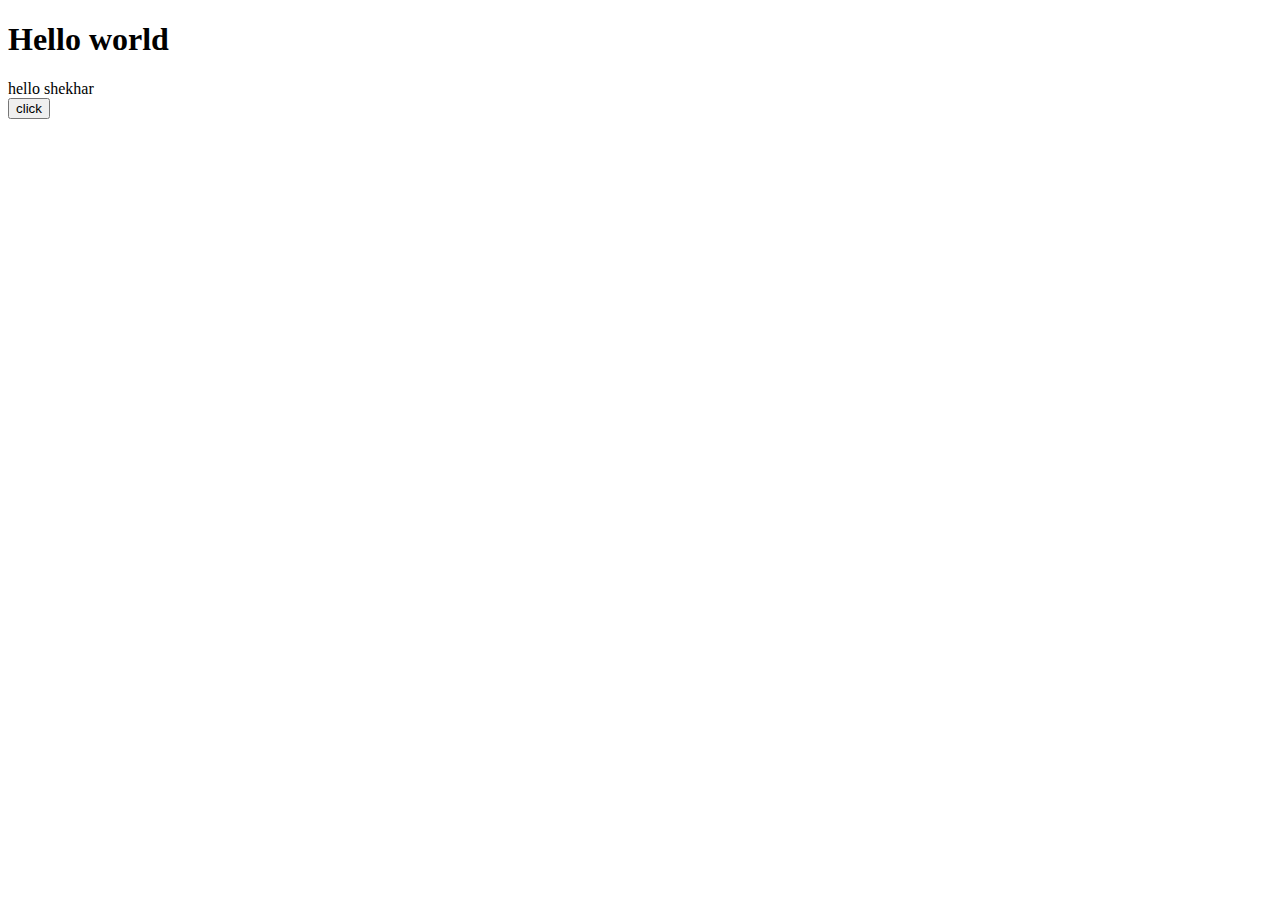
<file: js.html>
<!DOCTYPE html>
<html>
    <head>
       <title>
        this is hello world page
       </title>
    </head>
    <body>
       <h1>Hello world</h1>
       <div class="container">hello shekhar</div>
       <div class="container">
        <button  id="click" onclick="">click</button>
       </div>
       <script src="./jvc.js"></script>
    </body>
</html>
</file>
